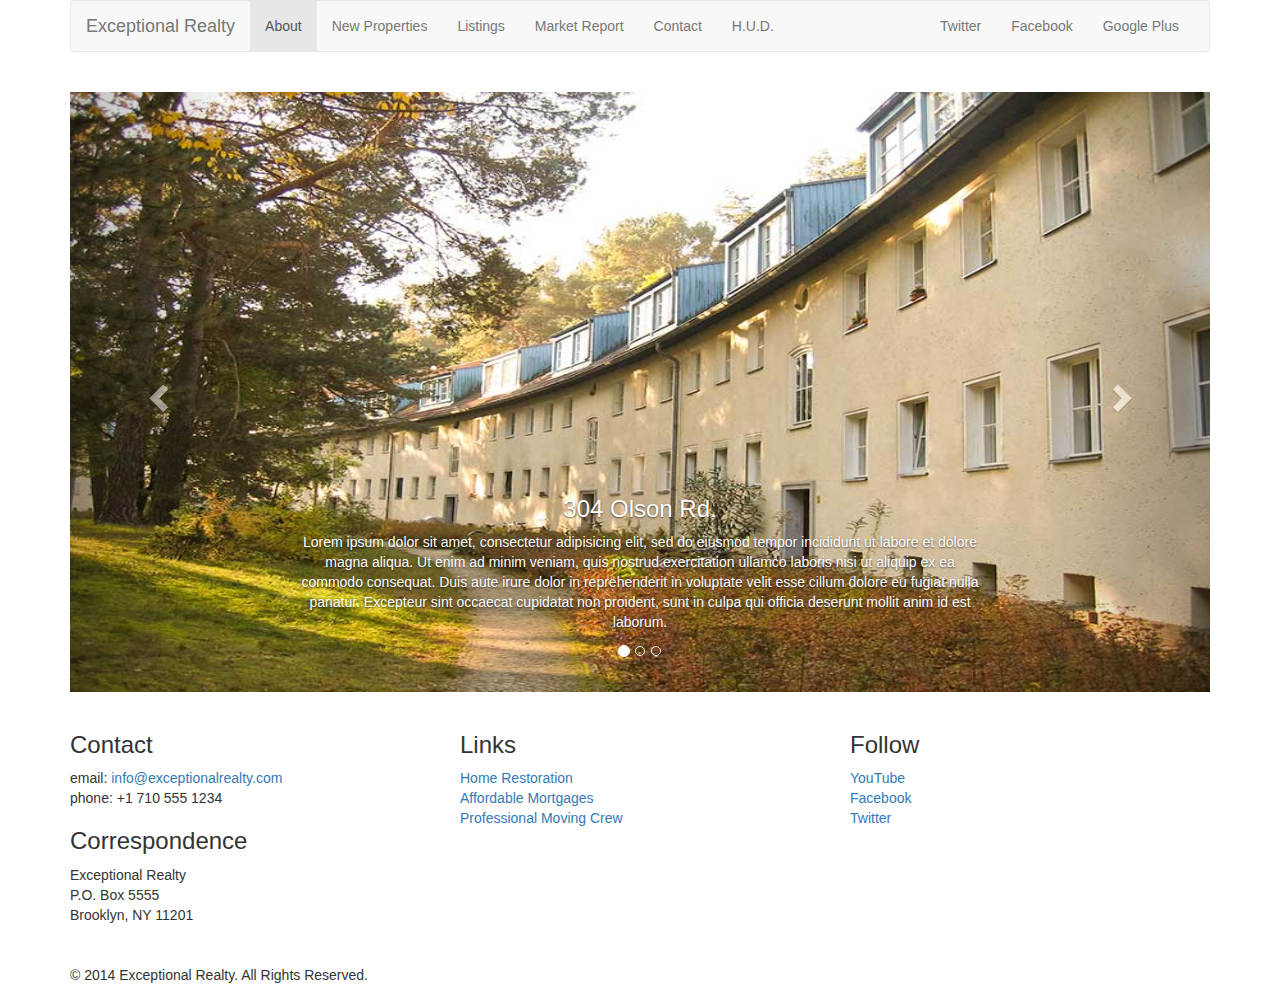
<file: new-properties.html>
<!DOCTYPE html>
<html lang="en">
  <head>
    <meta charset="utf-8">
    <meta http-equiv="X-UA-Compatible" content="IE=edge">
    <meta name="viewport" content="width=device-width, initial-scale=1">
    <!-- The above 3 meta tags *must* come first in the head; any other head content must come *after* these tags -->
    <title>Exceptional Realty Group - Luxury Homes - About</title>

    <!-- Bootstrap -->
    <link href="css/bootstrap.min.css" rel="stylesheet">
    <link rel="stylesheet" href="/css/style.css">

    <!-- HTML5 shim and Respond.js for IE8 support of HTML5 elements and media queries -->
    <!-- WARNING: Respond.js doesn't work if you view the page via file:// -->
    <!--[if lt IE 9]>
      <script src="https://oss.maxcdn.com/html5shiv/3.7.3/html5shiv.min.js"></script>
      <script src="https://oss.maxcdn.com/respond/1.4.2/respond.min.js"></script>
    <![endif]-->
  </head>
  <body>
    <div class="container">
      <div class="row">
          <div class="col-sm-12">
            <nav class="navbar navbar-default">
              <div class="container-fluid">
                <!-- Brand and toggle get grouped for better mobile display -->
                <div class="navbar-header">
                  <button type="button" class="navbar-toggle collapsed" data-toggle="collapse" data-target="#bs-example-navbar-collapse-1" aria-expanded="false">
                    <span class="sr-only">Toggle navigation</span>
                    <span class="icon-bar"></span>
                    <span class="icon-bar"></span>
                    <span class="icon-bar"></span>
                  </button>
                  <a class="navbar-brand" href="#">Exceptional Realty</a>
                </div>

                <!-- Collect the nav links, forms, and other content for toggling -->
                <div class="collapse navbar-collapse" id="bs-example-navbar-collapse-1">
                  <ul class="nav navbar-nav">
                    <li class="active"><a class="#" href="index.html">About</a></li>
                    <li><a href="new-properties.html">New Properties</a></li>
                    <li><a href="real-estate-listings.html">Listings</a></li>
                    <li><a href="market-report.html">Market Report</a></li>
                    <li><a href="contact.html">Contact</a></li>
                    <li><a href="http://hud.gov" target="_blank">H.U.D.</a></li>
                  </ul>

                  <!-- social nav links -->
                  <ul class="nav navbar-nav navbar-right">
                    <li><a class="twit" href="#" title="Twitter">Twitter</a></li>
                    <li><a class="fbook" href="#" title="Facebook">Facebook</a></li>
                    <li><a class="gplus" href="#" title="Google Plus">Google Plus</a></li>
                  </ul>
                </div><!-- /.navbar-collapse -->
              </div><!-- /.container-fluid -->
            </nav>
          </div>
      </div>

      <div class="row">
        <div class="col-xs-12">

          <!-- Image Carousel -->
          <div id="carousel-example-generic" class="carousel slide" data-ride="carousel">
            <!-- Indicators -->
            <ol class="carousel-indicators">
              <li data-target="#carousel-example-generic" data-slide-to="0" class="active"></li>
              <li data-target="#carousel-example-generic" data-slide-to="1"></li>
              <li data-target="#carousel-example-generic" data-slide-to="2"></li>
            </ol>

            <!-- Wrapper for slides -->
            <div class="carousel-inner" role="listbox">
              <div class="item active">
                <img src="images/new-1.jpg" alt="304 Olson Rd.">
                <div class="carousel-caption">
                  <h3>304 Olson Rd.</h3>
                  <p>Lorem ipsum dolor sit amet, consectetur adipisicing elit, sed do eiusmod tempor incididunt ut labore et dolore magna aliqua. Ut enim ad minim veniam, quis nostrud exercitation ullamco laboris nisi ut aliquip ex ea commodo consequat. Duis aute irure dolor in reprehenderit in voluptate velit esse cillum dolore eu fugiat nulla pariatur. Excepteur sint occaecat cupidatat non proident, sunt in culpa qui officia deserunt mollit anim id est laborum.</p>
                </div>
              </div>
              <div class="item">
                <img src="images/new-2.jpg" alt="9872 Freemont Dr.">
                <div class="carousel-caption">
                  <h3>9872 Freemont Dr.</h3>
                  <p>Lorem ipsum dolor sit amet, consectetur adipisicing elit, sed do eiusmod tempor incididunt ut labore et dolore magna aliqua. Ut enim ad minim veniam, quis nostrud exercitation ullamco laboris nisi ut aliquip ex ea commodo consequat. Duis aute irure dolor in reprehenderit in voluptate velit esse cillum dolore eu fugiat nulla pariatur. Excepteur sint occaecat cupidatat non proident, sunt in culpa qui officia deserunt mollit anim id est laborum.</p>
                </div>
              </div>

            </div>

            <!-- Controls -->
            <a class="left carousel-control" href="#carousel-example-generic" role="button" data-slide="prev">
              <span class="glyphicon glyphicon-chevron-left" aria-hidden="true"></span>
              <span class="sr-only">Previous</span>
            </a>
            <a class="right carousel-control" href="#carousel-example-generic" role="button" data-slide="next">
              <span class="glyphicon glyphicon-chevron-right" aria-hidden="true"></span>
              <span class="sr-only">Next</span>
            </a>
          </div>
        </div>
      </div>

      <div class="row">

        <div class="col-sm-4">
          <h3>Contact</h3>
          <p>
            email: <a href="mailto:info@exceptionalrealty.com">info@exceptionalrealty.com</a><br>
            phone: +1 710 555 1234
          </p>
          <h3>Correspondence</h3>
          <address>
            Exceptional Realty<br>
            P.O. Box 5555<br>
            Brooklyn, NY 11201
          </address>
        </div>

        <div class="col-sm-4">
          <h3>Links</h3>
          <p>
            <a href="#" target="_blank">Home Restoration</a><br>
            <a href="#" target="_blank">Affordable Mortgages</a><br>
            <a href="#" target="_blank">Professional Moving Crew</a>
          </p>
        </div>

        <div class="col-sm-4">
          <h3>Follow</h3>
          <p>
            <a href="#" target="_blank">YouTube</a><br>
            <a href="#" target="_blank">Facebook</a><br>
            <a href="#" target="_blank">Twitter</a>
          </p>
        </div>

      </div>

      <div class="row">
        <div class="col-sm-12">
          &copy; 2014 Exceptional Realty. All Rights Reserved.
        </div>
      </div>

    </div> <!-- .container -->

    <!-- jQuery (necessary for Bootstrap's JavaScript plugins) -->
    <script src="https://ajax.googleapis.com/ajax/libs/jquery/1.12.4/jquery.min.js"></script>
    <!-- Include all compiled plugins (below), or include individual files as needed -->
    <script src="js/bootstrap.min.js"></script>
  </body>
</html>
</file>
<file: css/style.css>
/*/////// MEDIA ////////*/

img, video, audio, iframe, table, form {
  width: 100%; /* IE */
  max-width: 100%; /* FF, Safari, Chrome */
}

/*/////// LAYOUT STYLES ////////*/

.row {
  margin-bottom: 20px;
}

/*/////// CAROUSEL STYLES ////////*/
#carousel-example-generic .item img {
  height: auto;
}

.carousel-caption p {
  display: none;
}

@media only screen and (min-width: 768px) {
  #carousel-example-generic .item img {
    height: 384px;
  }
}

@media only screen and (min-width: 992px) {
  #carousel-example-generic .item img {
    height: 496px;
  }

  .carousel-caption p {
    display: block;
  }
}

@media only screen and (min-width: 1200px) {
  #carousel-example-generic .item img {
    height: 600px;
  }

  .carousel-caption p {
    display: block;
  }
}
</file>
